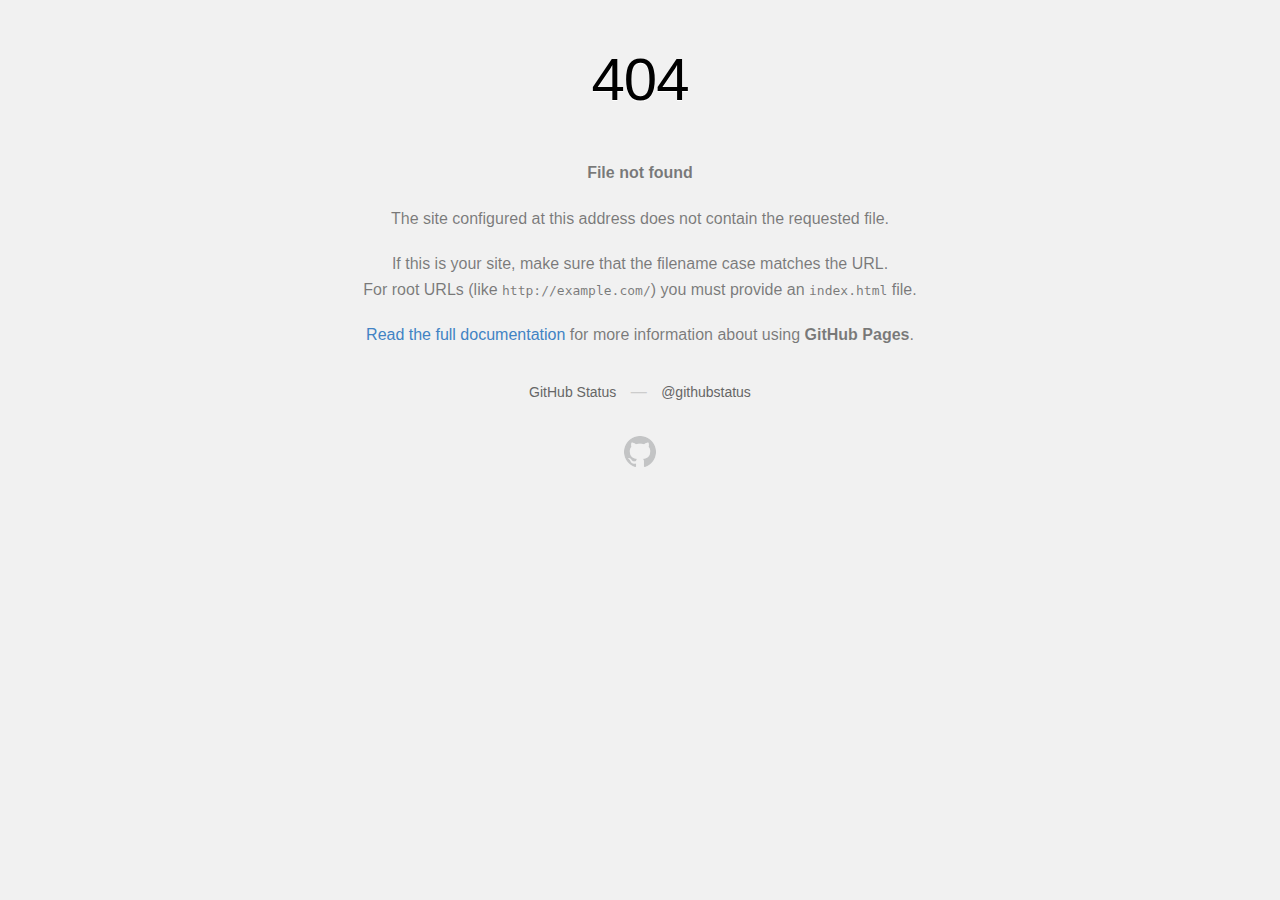
<file: Trust Connect_files/images/caret-left-black.html>
<!DOCTYPE html>
<html>
  <head>
    <meta http-equiv="Content-type" content="text/html; charset=utf-8">
    <meta http-equiv="Content-Security-Policy" content="default-src 'none'; style-src 'unsafe-inline'; img-src data:; connect-src 'self'">
    <title>Page not found &middot; GitHub Pages</title>
    <style type="text/css" media="screen">
      body {
        background-color: #f1f1f1;
        margin: 0;
        font-family: "Helvetica Neue", Helvetica, Arial, sans-serif;
      }

      .container { margin: 50px auto 40px auto; width: 600px; text-align: center; }

      a { color: #4183c4; text-decoration: none; }
      a:hover { text-decoration: underline; }

      h1 { width: 800px; position:relative; left: -100px; letter-spacing: -1px; line-height: 60px; font-size: 60px; font-weight: 100; margin: 0px 0 50px 0; text-shadow: 0 1px 0 #fff; }
      p { color: rgba(0, 0, 0, 0.5); margin: 20px 0; line-height: 1.6; }

      ul { list-style: none; margin: 25px 0; padding: 0; }
      li { display: table-cell; font-weight: bold; width: 1%; }

      .logo { display: inline-block; margin-top: 35px; }
      .logo-img-2x { display: none; }
      @media
      only screen and (-webkit-min-device-pixel-ratio: 2),
      only screen and (   min--moz-device-pixel-ratio: 2),
      only screen and (     -o-min-device-pixel-ratio: 2/1),
      only screen and (        min-device-pixel-ratio: 2),
      only screen and (                min-resolution: 192dpi),
      only screen and (                min-resolution: 2dppx) {
        .logo-img-1x { display: none; }
        .logo-img-2x { display: inline-block; }
      }

      #suggestions {
        margin-top: 35px;
        color: #ccc;
      }
      #suggestions a {
        color: #666666;
        font-weight: 200;
        font-size: 14px;
        margin: 0 10px;
      }

    </style>
  </head>
  <body>

    <div class="container">

      <h1>404</h1>
      <p><strong>File not found</strong></p>

      <p>
        The site configured at this address does not
        contain the requested file.
      </p>

      <p>
        If this is your site, make sure that the filename case matches the URL.<br>
        For root URLs (like <code>http://example.com/</code>) you must provide an
        <code>index.html</code> file.
      </p>

      <p>
        <a href="https://help.github.com/pages/">Read the full documentation</a>
        for more information about using <strong>GitHub Pages</strong>.
      </p>

      <div id="suggestions">
        <a href="https://githubstatus.com">GitHub Status</a> &mdash;
        <a href="https://twitter.com/githubstatus">@githubstatus</a>
      </div>

      <a href="/" class="logo logo-img-1x">
        <img width="32" height="32" title="" alt="" src="[data-uri]">
      </a>

      <a href="/" class="logo logo-img-2x">
        <img width="32" height="32" title="" alt="" src="[data-uri]">
      </a>
    </div>
  </body>
</html>
</file>
